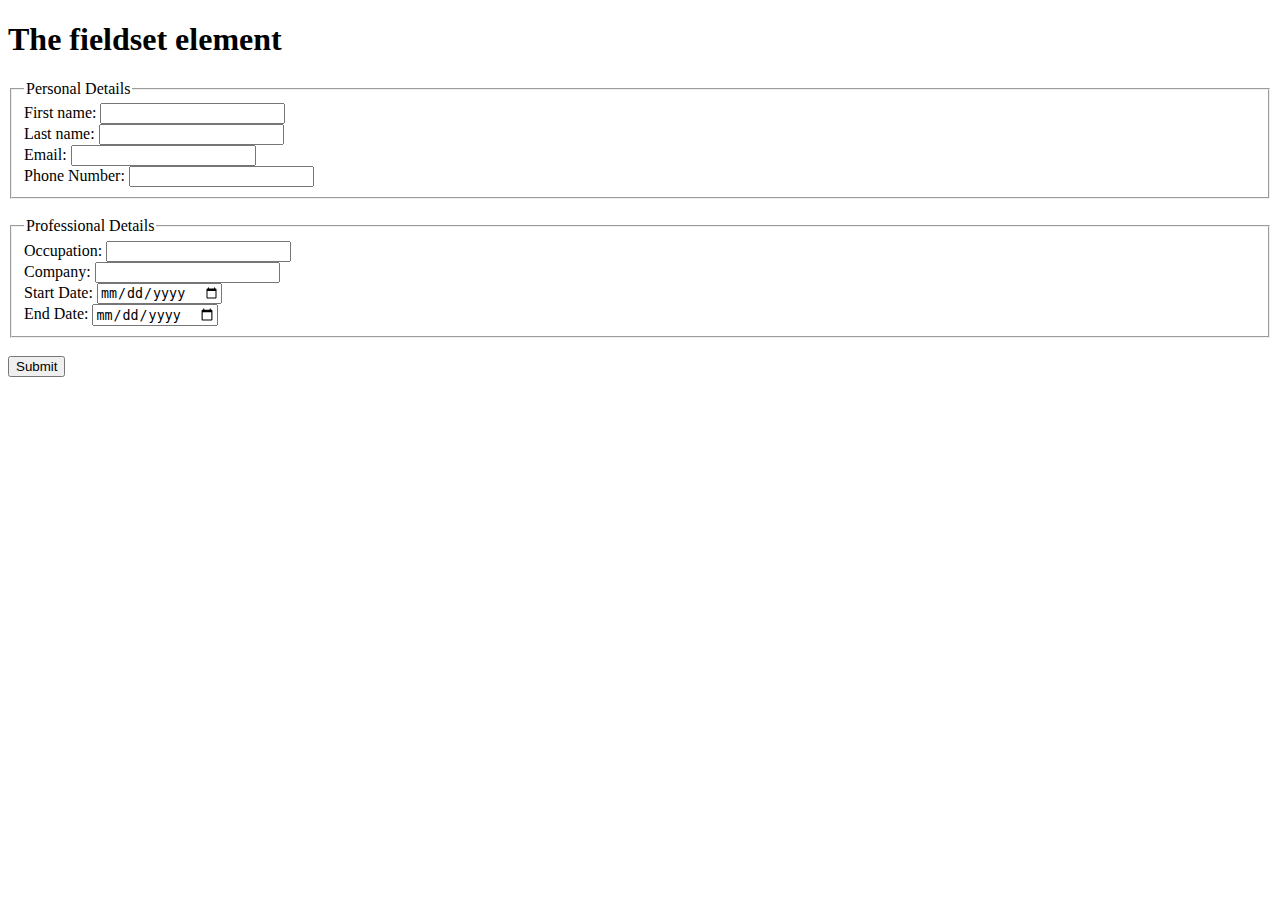
<file: Test:Learn/fieldSetElement.html>
<!DOCTYPE html>
<html>
    <body>
        <h1>The fieldset element</h1>

        <form>
            <fieldset name="personal_details"> 
                <legend>Personal Details</legend>

                <label for="fname">First name:</label>
                <input type="text" id="fname" name="fname"><br>
                <label for="lname">Last name:</label>
                <input type="text" id="lname" name="lname"><br>
                <label for="email">Email:</label>
                <input type="email" id="email" name="email"><br>
                <label for="phone">Phone Number:</label>
                <input type="tel" id="phone" name="phone"><br>
            </fieldset>

            <br>

            <fieldset name="professional_details"> 
                <legend>Professional Details</legend>

                <label for="occupation">Occupation:</label>
                <input type="text" id="occupation" name="occupation"><br>
                <label for="company">Company:</label>
                <input type="text" id="company" name="company"><br>
                <label for="start">Start Date:</label>
                <input type="date" id="start" name="start"><br>
                <label for="end">End Date:</label>
                <input type="date" id="end" name="end"><br>
            </fieldset>
            <br>
            <input type="submit" value="Submit">
        </form>
    </body>
</html>
</file>
